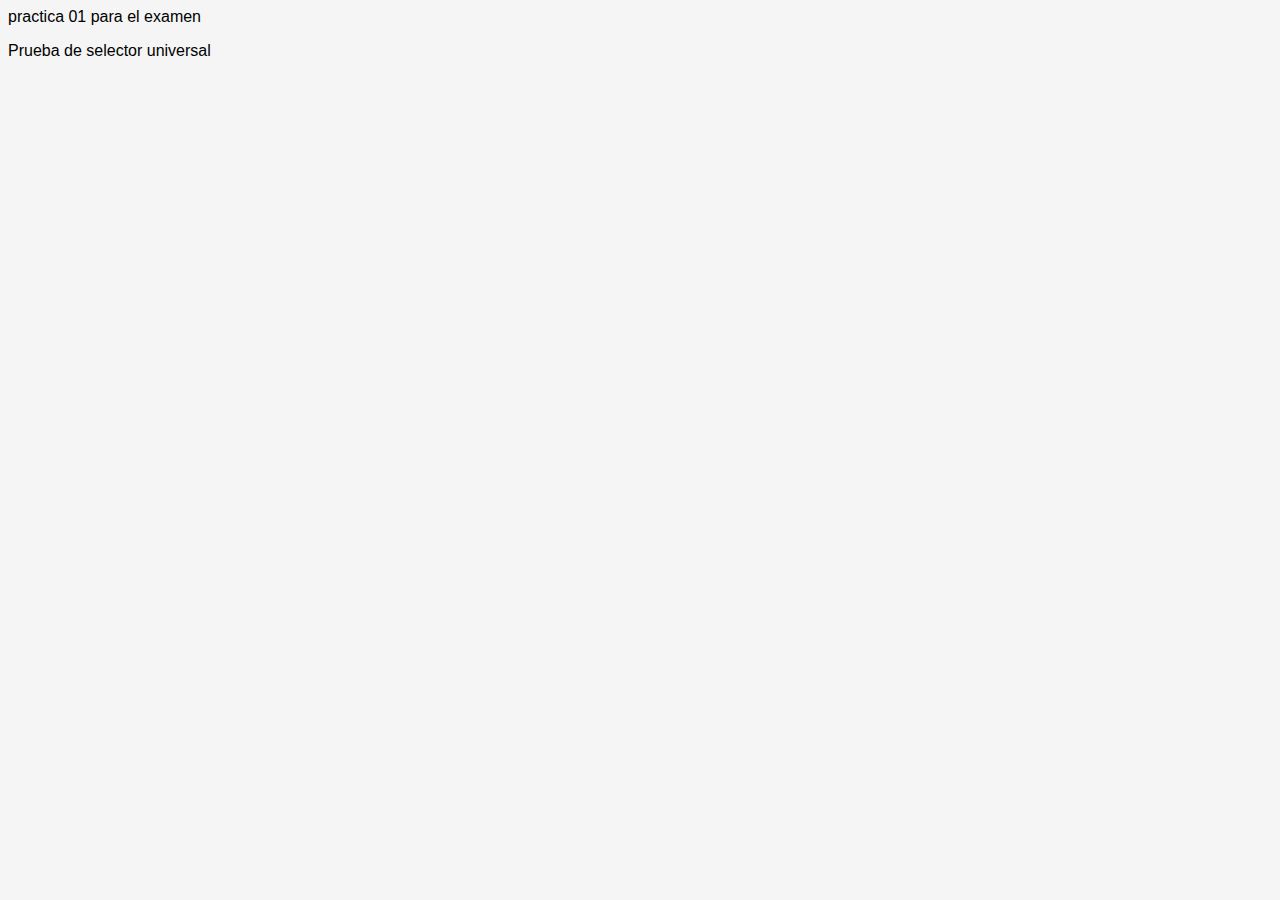
<file: src/main/resources/static/index.html>
<!DOCTYPE html>

<html>
    <head>
        <title>Practica01</title>
        <meta charset="UTF-8">
        <meta name="viewport" content="width=device-width, initial-scale=1.0">
        <link href="css/estilo1.css" rel="stylesheet" type="text/css"/>
    </head>
    <body>
        <div>practica 01 para el examen</div>
        <p>Prueba de selector universal</p>
        
    </body>
</html>
</file>
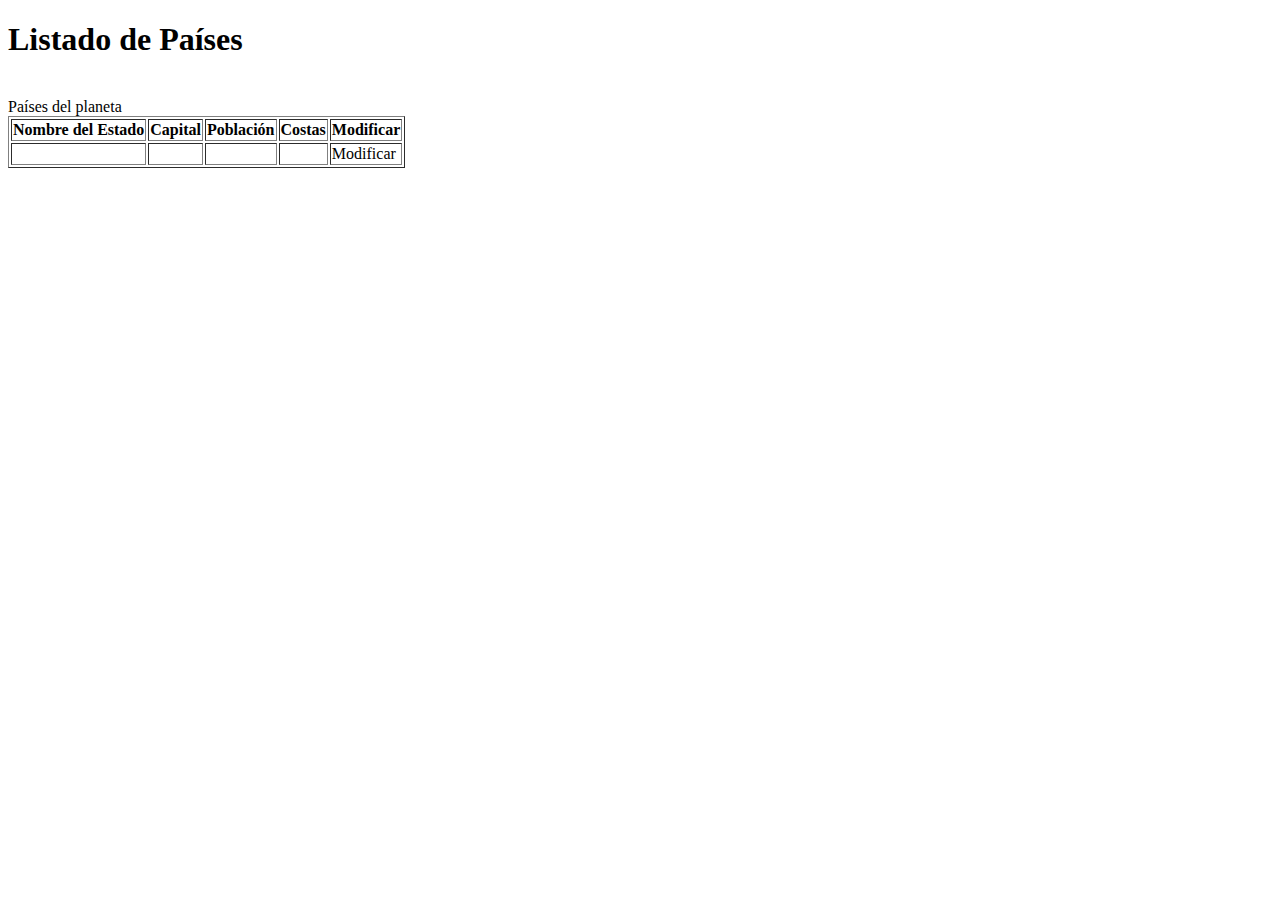
<file: src/main/resources/templates/index.html>
<!DOCTYPE html>

<html xmlns:th="http://www.thymeleaf.org">
    <head>
        <title>Tecshop</title>
        <meta charset="UTF-8">
      
    </head>
    <body>
        <h1>Listado de Países</h1>
        <header th:replace="layout/plantilla :: header"/>
<br/>
<a th:href="@{/nuevoPais}">Países del planeta</a>
<br/>  
<div th:if="${paises != null and !paises.empty}">
        <table border="1">
            <thead>
                <tr>
                    <th>Nombre del Estado</th>
                    <th>Capital</th>
                    <th>Población</th>
                    <th>Costas</th>
                    <th>Modificar</th>
                     
                </tr>
            </thead>
            <tbody>
                    <tr th:each="item :${clientes}" >
                    <td th:text="${item.estado}" ></td>
                    <td th:text="${item.capital}"></td>
                    <td th:text="${item.población}"></td>
                    <td th:text="${item.costas}"></td>
                    <td><a th:href= "@{/modificarPais/} + ${item.idPais}">Modificar</a></td>
                    
                </tr>
            </tbody>
        </table>
        </div>
        
        <div th:if"${clientes == null or clientes.empty}">
        
        </div>   
        <footer th:replace="layout/plantilla :: footer"/>
    </body>
</html>
</file>
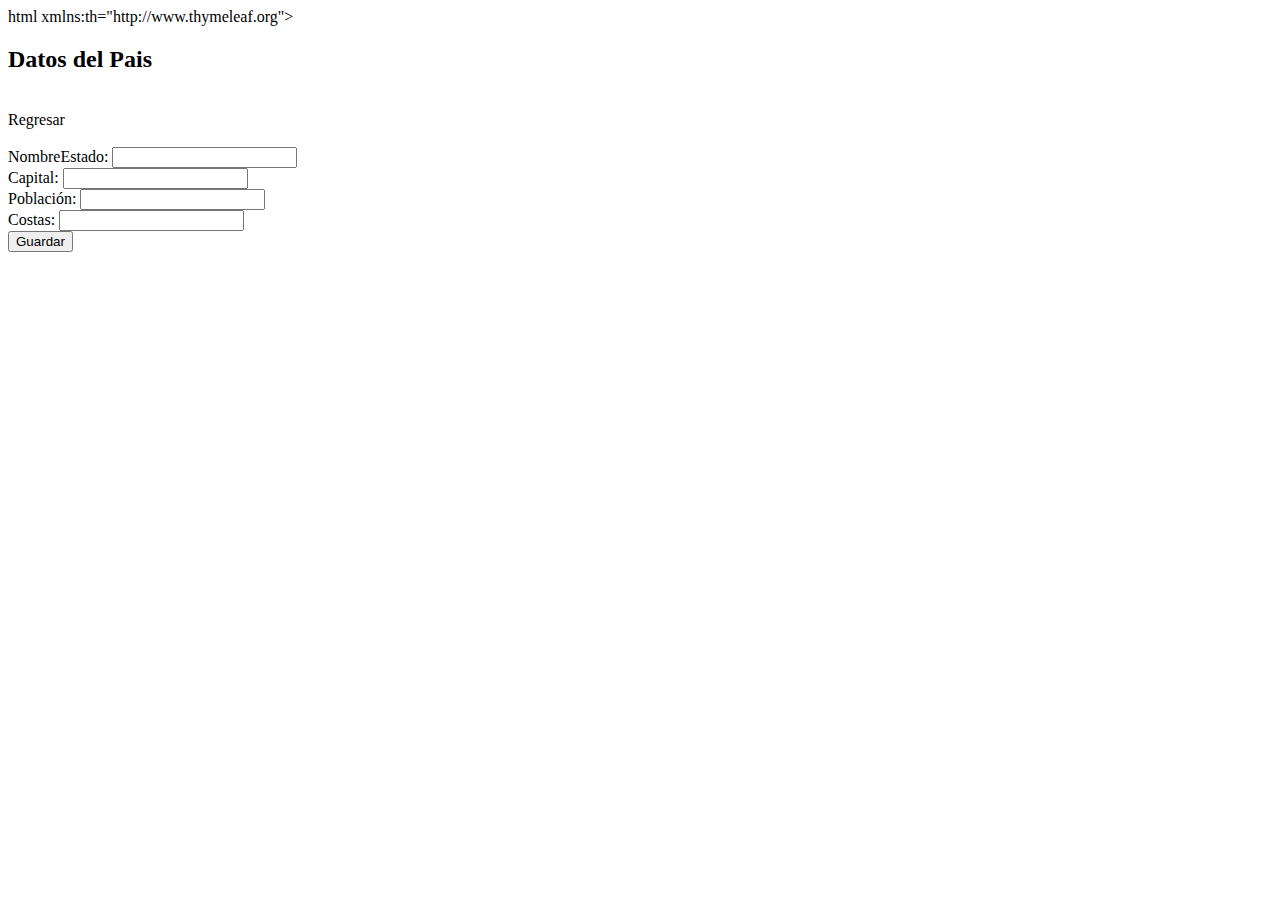
<file: src/main/resources/templates/modificarPais.html>
<!DOCTYPE html>
html xmlns:th="http://www.thymeleaf.org">    
    <head>        
        <title>Modificar Pais</title>        
        <meta charset="UTF-8">        
    </head>    
    <body>        
        <header th:replace="layout/plantilla :: header"/>        
        <h2>Datos del Pais</h2>        
        <br>        
        <a th:href="@{/}">Regresar</a>        
        <br>        
        <br>        
        <form th:action="@{/guardarPais}"            
              method="post"            
              th:object="${pais}">   
            <input type="hidden" name="idPais" th:field="*{idPais}"/>
            <label for="NombreEstado">NombreEstado: </label>            
            <input type="text" name="NombreEstado" th:field="*{NombreEstado}" />            
            <br>            
            <label for="capital">Capital: </label>            
            <input type="text" name="capital" th:field="*{capital}" />            
            <br>            
            <label for="población">Población: </label>            
            <input type="num" name="población" th:field="*{población}" />            
            <br>     
            <label for="costas">Costas: </label>            
            <input type="num" name="costas" th:field="*{costas}" />            
            <br>            
            <input type="submit" name="Guardar" value="Guardar" />        
        </form> 
        <footer th:replace="layout/plantilla :: footer" />
    </body>
    </html>
</file>
<file: src/main/resources/static/css/estilo1.css>
*{   
   font-family:  sans-serif;
   background-color: whitesmoke;
}
</file>
